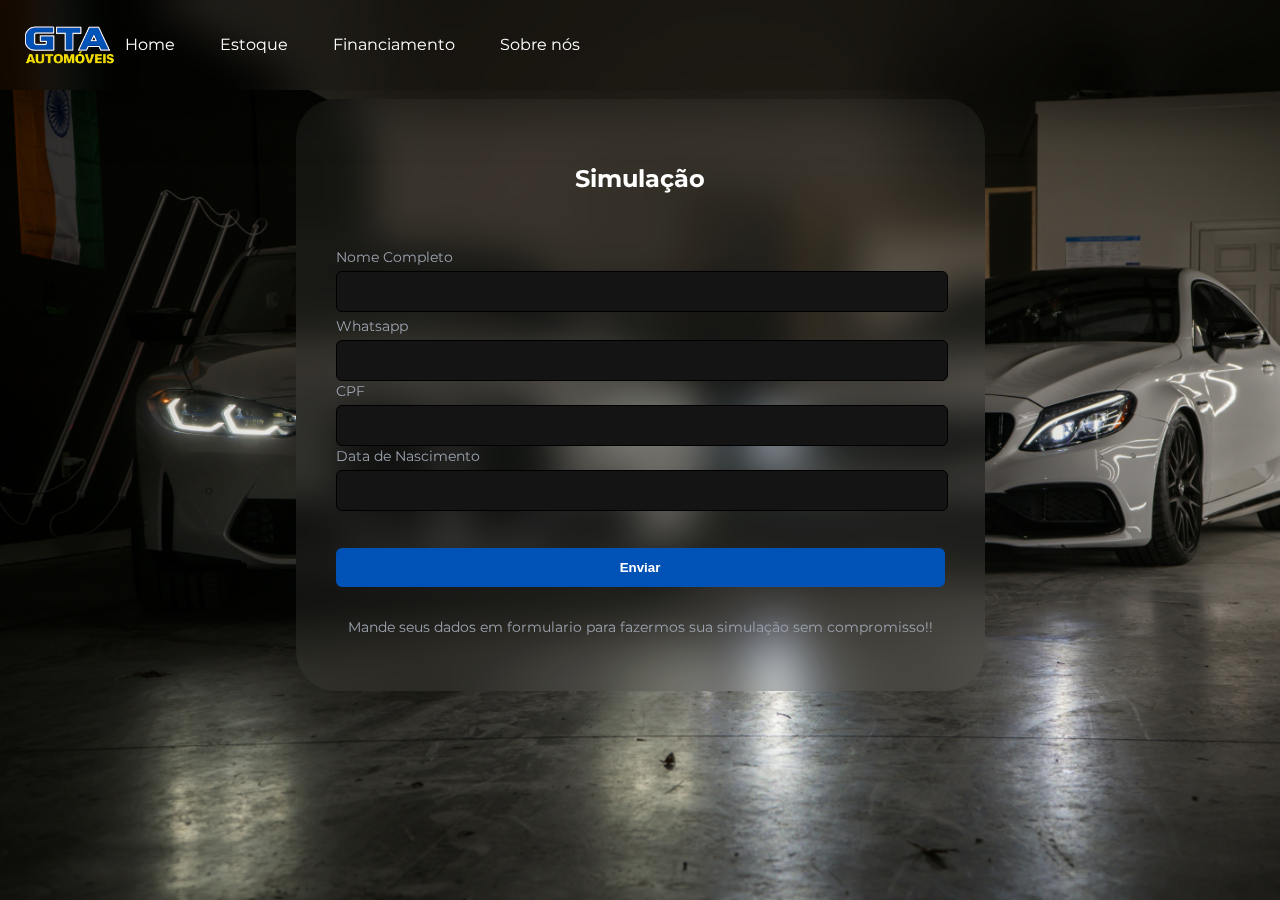
<file: finan.html>
<!DOCTYPE html>
<html lang="pt-br">
<head>
    <meta charset="UTF-8">
    <meta name="viewport" content="width=device-width, initial-scale=1.0">
    <title>Simulação de Financiamento</title>
    <link rel="wensite icon" type="png" href="img/topbar.png">
    <link rel="stylesheet" href="css/finan.css">
    <link rel="preconnect" href="https://fonts.googleapis.com">
<link rel="preconnect" href="https://fonts.gstatic.com" crossorigin>
<link href="https://fonts.googleapis.com/css2?family=Montserrat:ital,wght@0,100..900;1,100..900&display=swap" rel="stylesheet">
</head>
<body>
    <header class="top-bar">
        <img src="img/topbar.png" alt="logotipo" class="logo">
     <ul class="menu-bar">   
    <li class="links1"><a href="index.html">Home</a></li>
    <li class="links"><a href="estoque.html">Estoque</a></li>
    <li class="links"><a href="finan.html">Financiamento</a></li>
    <li class="links"><a href="sobre.html">Sobre nós</a></li>
    </ul>
    </header>

<div class="container">
  <div class="form-container"z>
    <p class="title">Simulação</p>
    <form class="form">
      <div class="input-group">
        <label for="name">Nome Completo</label>
        <input placeholder="" id="username" name="username" type="text" />
      </div>
      <div class="input-group">
        <label for="phone">Whatsapp</label>
        <input placeholder="" id="phone" name="phone" type="phone" />
        <label for="email">CPF</label>
        <input placeholder="" id="email" name="email" type="email" />
        <label for="location">Data de Nascimento</label>
        <input placeholder="" type="email" />
      </div>
      <button style="margin-top:6%;" class="sign">Enviar</button>
    </form>
    <div class="social-message">
      <div class="line"></div>
      <p class="message">Mande seus dados em formulario para fazermos sua simulação sem compromisso!!</p>
      <div class="line"></div>
    </div>
  </div>
</div>

            
    </div>        
</body>

</html>
</file>
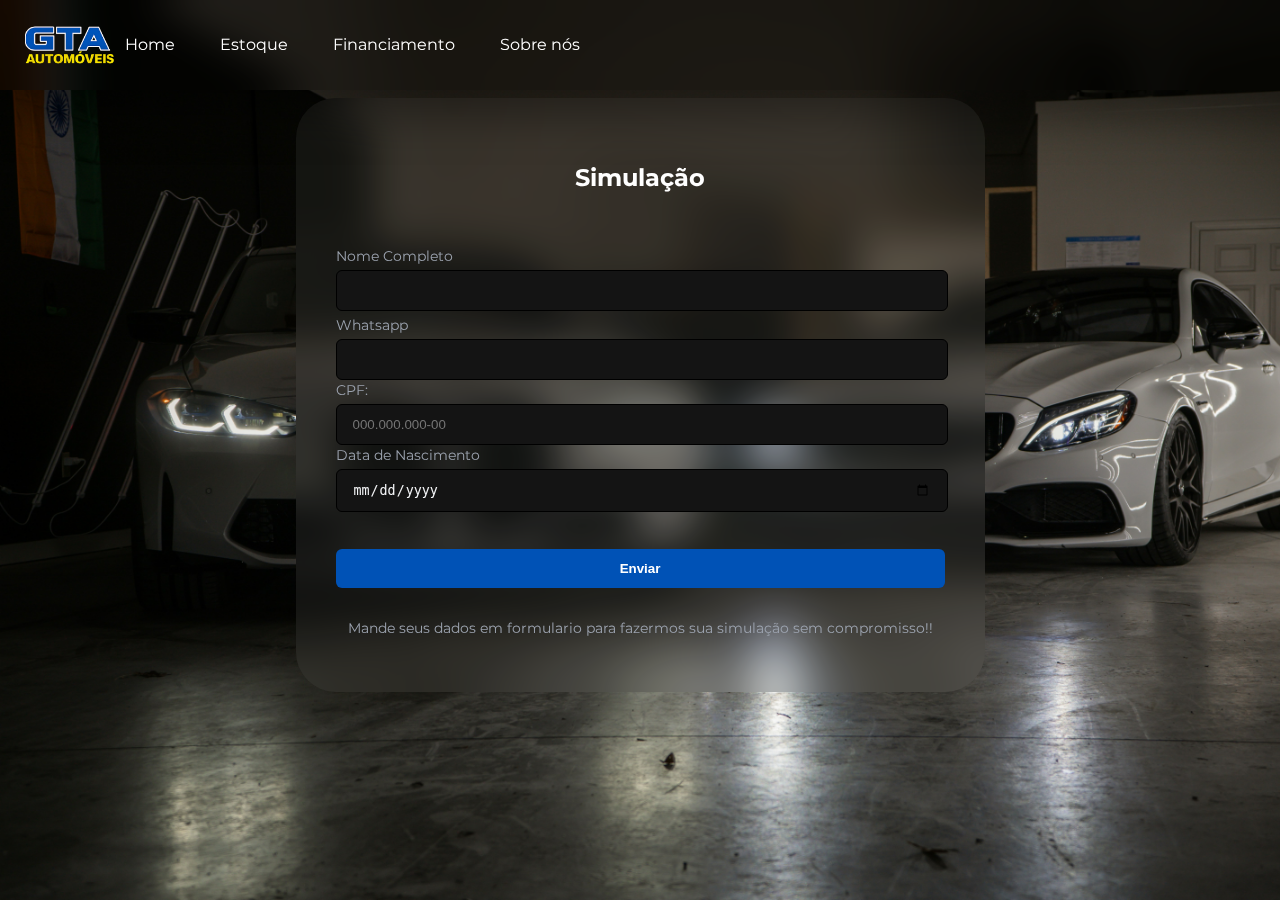
<file: GTA Automóveis/finan.html>
<!DOCTYPE html>
<html lang="pt-br">
<head>
    <meta charset="UTF-8">
    <meta name="viewport" content="width=device-width, initial-scale=1.0">
    <title>Simulação de Financiamento</title>
    <link rel="wensite icon" type="png" href="img/topbar.png">
    <link rel="stylesheet" href="css/finan.css">
    <link rel="preconnect" href="https://fonts.googleapis.com">
<link rel="preconnect" href="https://fonts.gstatic.com" crossorigin>
<link href="https://fonts.googleapis.com/css2?family=Montserrat:ital,wght@0,100..900;1,100..900&display=swap" rel="stylesheet">
</head>
<body>
    <header class="top-bar">
        <img src="img/topbar.png" alt="logotipo" class="logo">
     <ul class="menu-bar">   
    <li class="links1"><a href="home.html">Home</a></li>
    <li class="links"><a href="estoque.html">Estoque</a></li>
    <li class="links"><a href="finan.html">Financiamento</a></li>
    <li class="links"><a href="sobre.html">Sobre nós</a></li>
    </ul>
    </header>

<div class="container">
  <div class="form-container"z>
    <p class="title">Simulação</p>
    <form class="form">
      <div class="input-group">
        <label for="name">Nome Completo</label>
        <input placeholder="" id="username" name="username" type="text" />
      </div>
      <div class="input-group">
        <label for="phone">Whatsapp</label>
        <input placeholder="" id="phone" name="phone" type="phone" />
        <label for="cpf">CPF:</label>
<input type="text" id="cpf" name="cpf" maxlength="14" placeholder="000.000.000-00" oninput="mascaraCPF(this)">

<script>
function mascaraCPF(campo) {
  campo.value = campo.value
    .replace(/\D/g, '') // tira tudo que não for número
    .replace(/(\d{3})(\d)/, '$1.$2') // coloca o primeiro ponto
    .replace(/(\d{3})(\d)/, '$1.$2') // coloca o segundo ponto
    .replace(/(\d{3})(\d{1,2})$/, '$1-$2'); // coloca o traço
}
</script>


        <label for="Date">Data de Nascimento</label>
        <input placeholder="" type="date" />
      </div>
      <button style="margin-top:6%;" class="sign">Enviar</button>
    </form>
    <div class="social-message">
      <div class="line"></div>
      <p class="message">Mande seus dados em formulario para fazermos sua simulação sem compromisso!!</p>
      <div class="line"></div>
    </div>
  </div>
</div>

            
    </div>        
</body>
</html>
</file>
<file: css/finan.css>
@charset "utf-8";

html, body{
    font-family: 'Montserrat', sans-serif;
    background-image: url('../img/fundo_finan.jpg');     
    background-size: cover;
    background-attachment: fixed;
    background-repeat: no-repeat;                                      
    margin: 0px;
    padding: 0px;
    height: 100%;
    background-repeat: no-repeat;
    max-width: 100%;
  overflow-x: hidden;
}

.container {
  justify-content: center;
  position: relative; 
  align-items: center;
  display: flex;
  height: 770px;
  padding: 10px;
  position: relative;
}

/* From Uiverse.io by VIJAYAACHI */ 
.form-container {
  height: auto;
  width: auto;
  border-radius: 40px;
  background-color: rgba(255, 255, 255, 0.06);
  padding: 40px;
  -webkit-backdrop-filter: blur(20px);
  backdrop-filter: blur(20px);
  color: rgb(255, 255, 255);
  justify-content: left;
  display: flex;
  flex-direction: column;


}

.title {
  text-align: center;
  font-size: 1.5rem;
  line-height: 2rem;
  font-weight: 700;
}

.form {
  margin-top: 1.5rem;
}

.input-group {
  margin-top: 0.25rem;
  font-size: 0.875rem;
  line-height: 1.25rem;
}

.input-group label {
  display: block;
  color: rgba(156, 163, 175, 1);
  margin-bottom: 4px;
}

.input-group input {
  width: 95%;
  border-radius: 0.375rem;
  border: 1px solid rgb(0, 0, 0);
  outline: 0;
  background-color: rgb(20, 20, 20);
  padding: 0.75rem 1rem;
  color: rgba(243, 244, 246, 1);
}

.input-group input:focus {
  border-color: rgb(85, 85, 85);
}

.forgot {
  display: flex;
  justify-content: flex-end;
  font-size: 0.75rem;
  line-height: 1rem;
  color: rgba(156, 163, 175, 1);
  margin: 8px 0 0px 0;
}

.forgot a,
.signup a {
  color: rgb(255, 255, 255);
  text-decoration: none;
  font-size: 14px;
}

.forgot a:hover,
.signup a:hover {
  text-decoration: underline rgb(0, 0, 0);
}

.sign {
  display: block;
  width: 100%;
  background-color:#0052b6;
  padding: 0.75rem;
  text-align: center;
  color: rgb(255, 255, 255);
  border: none;
  border-radius: 0.375rem;
  font-weight: 600;
}

.social-message {
  display: flex;
  align-items: center;
  padding-top: 1rem;
}

.line {
  height: 1px;
  flex: 1 1 0%;
  background-color: rgb(0, 0, 0);
}

.social-message .message {
  padding-left: 0.75rem;
  padding-right: 0.75rem;
  font-size: 0.875rem;
  line-height: 1.25rem;
  color: rgba(156, 163, 175, 1);
}

.social-icons {
  display: flex;
  justify-content: center;
}

.social-icons .icon {
  border-radius: 0.125rem;
  padding: 0.75rem;
  border: none;
  background-color: transparent;
  margin-left: 8px;
}

.social-icons .icon svg {
  height: 1.25rem;
  width: 1.25rem;
  fill: #fff;
}

.signup {
  text-align: center;
  font-size: 0.75rem;
  line-height: 1rem;
  color: rgba(156, 163, 175, 1);
}


.top-bar {
    display: block;                   
    color: white;
    width: 100%;                 
    background: rgba(0, 0, 0, 0.4);
    -webkit-backdrop-filter: blur(20px);
    backdrop-filter: blur(20px);
    position: fixed;
    padding: 25px;
    text-align: center;
    box-shadow: 0 25px 45px rgba(0, 0, 0, 0.4);
    gap: 12px;
    z-index: 1000;
}

.top-bar .logo {
  height: 40px;
  float: left;
  padding: 0px 0px 0px 0px;
}

.menu-bar {
  list-style-type: none;
  display: flex;
  justify-content: center;
  gap: 25px;
  margin: 0;
  padding: 0;
}


.menu-bar li {
  float: none;
}
.menu-bar li a {
  display: block;
  color: white;
  text-align: center;
  padding: 10px;
  text-decoration: none;
}
.menu-bar li a:hover {
  text-shadow: 0px 0px 5px #ffffff;
}

.menu-bar {
  list-style-type: none;
  display: flex;
  justify-content: center; /* sempre centralizado */
  gap: 25px;
  margin: 0;
  padding: 0;
  float: left;
  position: relative;
}

.menu-bar li {
  float: none;
}
.menu-bar li a {
  display: block;
  color: white;
  text-align: center;
  padding: 10px;
  text-decoration: none;
}
.menu-bar li a:hover {
  text-shadow: 0px 0px 5px #ffffff;
}

@media (max-width: 768px) {
  .top-bar {
    padding: 20px;
    display: flex;
  }

  .top-bar .logo {
    height:25px;   /* deixa a logo menor */
    width: auto;
    padding-left: 0px;
  }

  .menu-bar {
    gap: 8px;       /* diminui o espaço entre links */
  }

  .menu-bar li a {
    font-size: 12px;  /* fonte menor */
    padding: 4px; /* menos espaçamento */
  }

  html, body {
    background-image: center;
    background-size: cover;
    justify-content: center;
  }

  .container {
    justify-content: center;
    align-items: center;
    display: flex;
    height: 100%;
  }

  .form-container {
    background-color: rgba(0, 0, 0, 0.01);
    -webkit-backdrop-filter: blur(20px);
    backdrop-filter: blur(20px);
    height: auto;
    box-shadow: 0 25px 45px rgba(0, 0, 0, 0.4);
  }

}
</file>
<file: GTA Automóveis/css/finan.css>
@charset "utf-8";

html, body{
    font-family: 'Montserrat', sans-serif;
    background-image: url('../img/fundo_finan.jpg');     
    background-size: cover;
    background-attachment: fixed;
    background-repeat: no-repeat;                                      
    margin: 0px;
    padding: 0px;
    height: 100%;
    background-repeat: no-repeat;
    max-width: 100%;
  overflow-x: hidden;
}

.container {
  justify-content: center;
  position: relative; 
  align-items: center;
  display: flex;
  height: 770px;
  padding: 10px;
  position: relative;
}

/* From Uiverse.io by VIJAYAACHI */ 
.form-container {
  height: auto;
  width: auto;
  border-radius: 40px;
  background-color: rgba(255, 255, 255, 0.06);
  padding: 40px;
  -webkit-backdrop-filter: blur(20px);
  backdrop-filter: blur(20px);
  color: rgb(255, 255, 255);
  justify-content: left;
  display: flex;
  flex-direction: column;


}

.title {
  text-align: center;
  font-size: 1.5rem;
  line-height: 2rem;
  font-weight: 700;
}

.form {
  margin-top: 1.5rem;
}

.input-group {
  margin-top: 0.25rem;
  font-size: 0.875rem;
  line-height: 1.25rem;
}

.input-group label {
  display: block;
  color: rgba(156, 163, 175, 1);
  margin-bottom: 4px;
}

.input-group input {
  width: 95%;
  border-radius: 0.375rem;
  border: 1px solid rgb(0, 0, 0);
  outline: 0;
  background-color: rgb(20, 20, 20);
  padding: 0.75rem 1rem;
  color: rgba(243, 244, 246, 1);
}

.input-group input:focus {
  border-color: rgb(85, 85, 85);
}

.forgot {
  display: flex;
  justify-content: flex-end;
  font-size: 0.75rem;
  line-height: 1rem;
  color: rgba(156, 163, 175, 1);
  margin: 8px 0 0px 0;
}

.forgot a,
.signup a {
  color: rgb(255, 255, 255);
  text-decoration: none;
  font-size: 14px;
}

.forgot a:hover,
.signup a:hover {
  text-decoration: underline rgb(0, 0, 0);
}

.sign {
  display: block;
  width: 100%;
  background-color:#0052b6;
  padding: 0.75rem;
  text-align: center;
  color: rgb(255, 255, 255);
  border: none;
  border-radius: 0.375rem;
  font-weight: 600;
}

.social-message {
  display: flex;
  align-items: center;
  padding-top: 1rem;
}

.line {
  height: 1px;
  flex: 1 1 0%;
  background-color: rgb(0, 0, 0);
}

.social-message .message {
  padding-left: 0.75rem;
  padding-right: 0.75rem;
  font-size: 0.875rem;
  line-height: 1.25rem;
  color: rgba(156, 163, 175, 1);
}

.social-icons {
  display: flex;
  justify-content: center;
}

.social-icons .icon {
  border-radius: 0.125rem;
  padding: 0.75rem;
  border: none;
  background-color: transparent;
  margin-left: 8px;
}

.social-icons .icon svg {
  height: 1.25rem;
  width: 1.25rem;
  fill: #fff;
}

.signup {
  text-align: center;
  font-size: 0.75rem;
  line-height: 1rem;
  color: rgba(156, 163, 175, 1);
}


.top-bar {
    display: block;                   
    color: white;
    width: 100%;                 
    background: rgba(0, 0, 0, 0.4);
    -webkit-backdrop-filter: blur(20px);
    backdrop-filter: blur(20px);
    position: fixed;
    padding: 25px;
    text-align: center;
    box-shadow: 0 25px 45px rgba(0, 0, 0, 0.4);
    gap: 12px;
    z-index: 1000;
}

.top-bar .logo {
  height: 40px;
  float: left;
  padding: 0px 0px 0px 0px;
}

.menu-bar {
  list-style-type: none;
  display: flex;
  justify-content: center;
  gap: 25px;
  margin: 0;
  padding: 0;
}


.menu-bar li {
  float: none;
}
.menu-bar li a {
  display: block;
  color: white;
  text-align: center;
  padding: 10px;
  text-decoration: none;
}
.menu-bar li a:hover {
  text-shadow: 0px 0px 5px #ffffff;
}

.menu-bar {
  list-style-type: none;
  display: flex;
  justify-content: center; /* sempre centralizado */
  gap: 25px;
  margin: 0;
  padding: 0;
  float: left;
  position: relative;
}

.menu-bar li {
  float: none;
}
.menu-bar li a {
  display: block;
  color: white;
  text-align: center;
  padding: 10px;
  text-decoration: none;
}
.menu-bar li a:hover {
  text-shadow: 0px 0px 5px #ffffff;
}

@media (max-width: 768px) {
  .top-bar {
    padding: 10px;
    display: flex;
  }

  .top-bar .logo {
    height:25px;   /* deixa a logo menor */
    width: auto;
    padding-left: 0px;
  }

  .menu-bar {
    gap: 8px;       /* diminui o espaço entre links */
  }

  .menu-bar li a {
    font-size: 12px;  /* fonte menor */
    padding: 4px; /* menos espaçamento */
  }

  html, body {
    background-image: center;
    background-size: cover;
    justify-content: center;
  }

  .container {
    justify-content: center;
    align-items: center;
    display: flex;
    height: 100%;
  }

  .form-container {
    background-color: rgba(0, 0, 0, 0.01);
    -webkit-backdrop-filter: blur(20px);
    backdrop-filter: blur(20px);
    height: auto;
    box-shadow: 0 25px 45px rgba(0, 0, 0, 0.4);
  }

}
</file>
